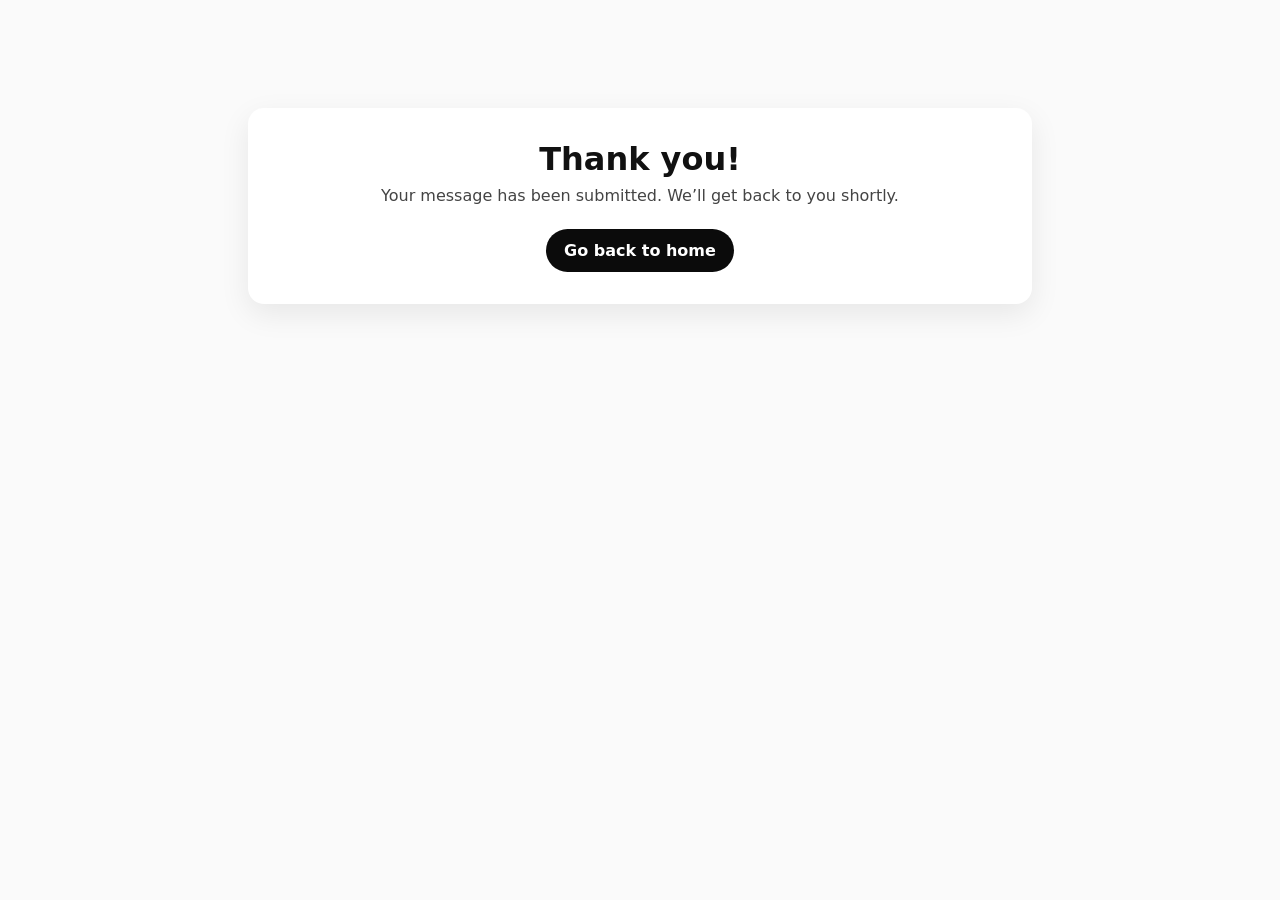
<file: cmmsApp/templates/contact_thanks.html>
<!DOCTYPE html>
<html lang="en">
<head>
    <meta charset="UTF-8">
    <meta name="viewport" content="width=device-width, initial-scale=1.0">
    <title>Thank You</title>
    <style>
        body { font-family: system-ui, Segoe UI, Arial, sans-serif; margin: 0; background: #fafafa; color: #111; }
        .cmms-contact-form-thanks {
            max-width: 720px;
            margin: 12vh auto;
            padding: 32px;
            border-radius: 16px;
            background: #fff;
            box-shadow: 0 10px 30px rgba(0, 0, 0, 0.08);
            text-align: center;
        }
        .cmms-contact-form-thanks h1 { font-size: 32px; margin: 0 0 8px; }
        .cmms-contact-form-thanks p { font-size: 16px; color: #444; margin: 0 0 24px; }
        .cmms-contact-form-back {
            display: inline-block;
            padding: 12px 18px;
            border-radius: 999px;
            background: #0b0b0b;
            color: #fff;
            text-decoration: none;
            font-weight: 600;
        }
    </style>
</head>
<body>
    <main class="cmms-contact-form-thanks">
        <h1>Thank you!</h1>
        <p>Your message has been submitted. We’ll get back to you shortly.</p>
 <a href="/" class="cmms-contact-form-back" window.location.reload(); return false;>Go back to home</a>

    </main>
    <script>
(function(){
  const form = document.getElementById('contact'); // your form id
  if(!form) return;

  function validEmail(v){ return /^[^\s@]+@[^\s@]+\.[^\s@]{2,}$/.test(v.trim()); }

  form.addEventListener('submit', function(e){
    const first = form.querySelector('#id_first_name');
    const email = form.querySelector('#id_email');
    const country = form.querySelector('#id_country');

    let bad = [];
    if(!first || !/^[A-Za-z\s'.-]{2,}$/.test(first.value.trim())) bad.push("Enter a valid name.");
    if(!email || !validEmail(email.value)) bad.push("Enter a valid email address.");
    if(country && !country.value) bad.push("Select your country.");

    if(bad.length){
      e.preventDefault();
      showToast(bad[0] || "Please correct the highlighted fields.");
      // Optional: visually mark fields
      [first,email,country].forEach(f=>{ if(f) f.classList.toggle('is-error', true); });
    }
  });
})();
</script>
<!-- Google Tag Manager (noscript) -->
<noscript><iframe src="https://www.googletagmanager.com/ns.html?id=GTM-TKQV8LKX"
height="0" width="0" style="display:none;visibility:hidden"></iframe></noscript>
<!-- End Google Tag Manager (noscript) -->
</body>
</html>
</file>
